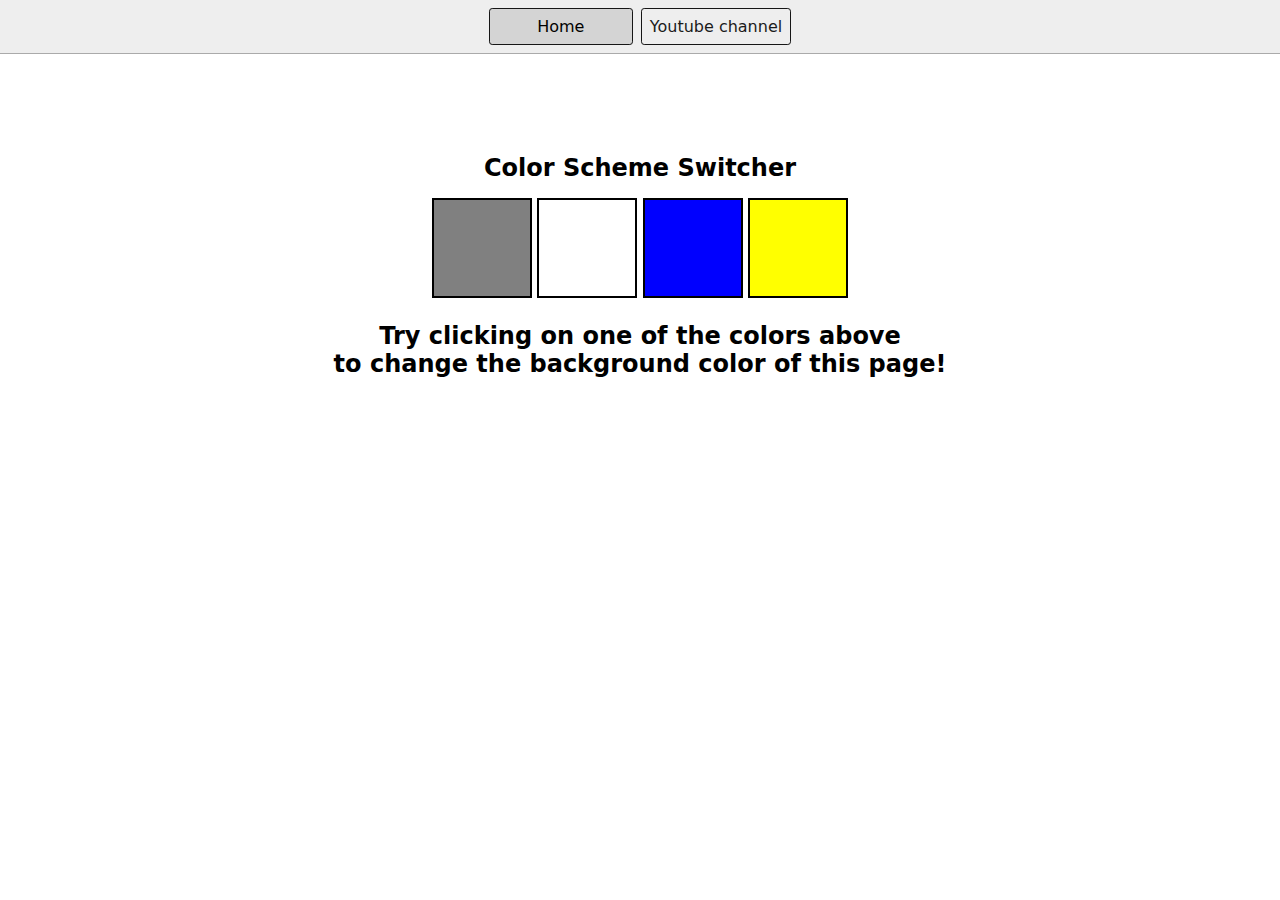
<file: 06DOM/CodeChanger/index.html>
<!DOCTYPE html>
<html lang="en">
  <head>
    <meta charset="UTF-8" />
    <meta name="viewport" content="width=device-width, initial-scale=1.0" />
    <meta http-equiv="X-UA-Compatible" content="ie=edge" />
    <link rel="stylesheet" href="style.css" />
    <link rel="stylesheet" href="./style/style.css" />
    <title>JavaScript Background Color Switcher</title>
  </head>
  <body>
    <nav>
      <a href="/" aria-current="page">Home</a>
      <a target="_blank" href="https://www.youtube.com/@chaiaurcode"
        >Youtube channel</a
      >
    </nav>
    <div class="canvas">
      <!-- <a
        style="
          background-color: #fff;
          padding: 10px 30px;
          border-radius: 8px;
          color: #212121;
          text-decoration: none;
          border: 2px solid #212121;
        "
        href="../index.html"
        >Back to Home Page</a
      > -->
      <h1>Color Scheme Switcher</h1>
      <span class="button" id="grey"></span>
      <span class="button" id="white"></span>
      <span class="button" id="blue"></span>
      <span class="button" id="yellow"></span>
      <h2>
        Try clicking on one of the colors above
        <span>to change the background color of this page!</span>
      </h2>
    </div>
    <script src="script.js"></script>
  </body>
</html>
</file>
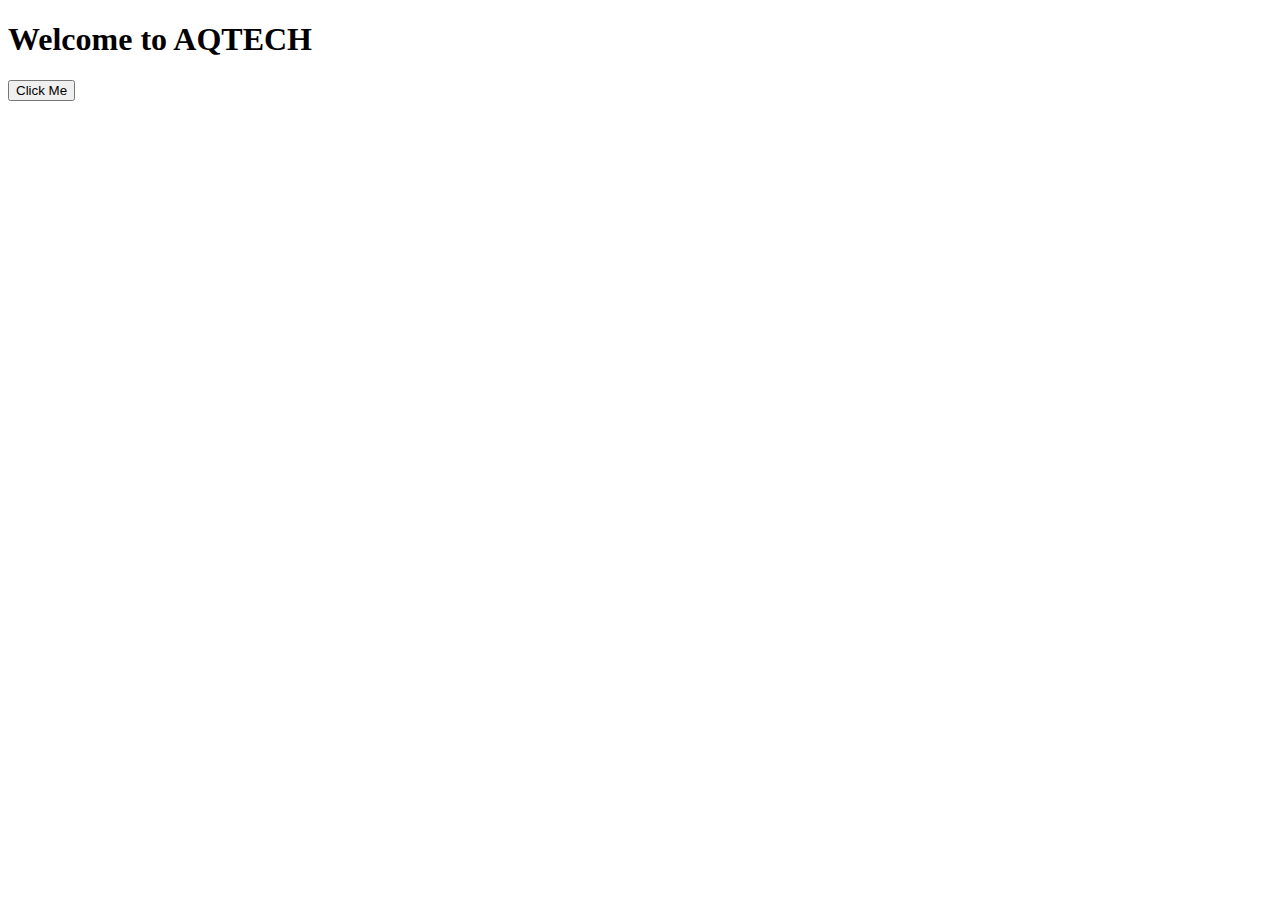
<file: 06Events/02.html>
<!DOCTYPE html>
<html lang="en">
<head>
    <meta charset="UTF-8">
    <meta name="viewport" content="width=device-width, initial-scale=1.0">
    <title>Async</title>
</head>
<body>
    <h1>Welcome to AQTECH</h1>
    <button id="stop" type="button">Click Me</button>
    
</body>
<script>

    const changeText = ()=>{
        document.querySelector("h1").innerHTML = "JS Learning Path";

    };
    const changeMe =  setTimeout(changeText, 2000);

   document.querySelector("#stop").addEventListener("click",()=>{
    clearTimeout(changeMe);
   })
</script>
</html>
</file>
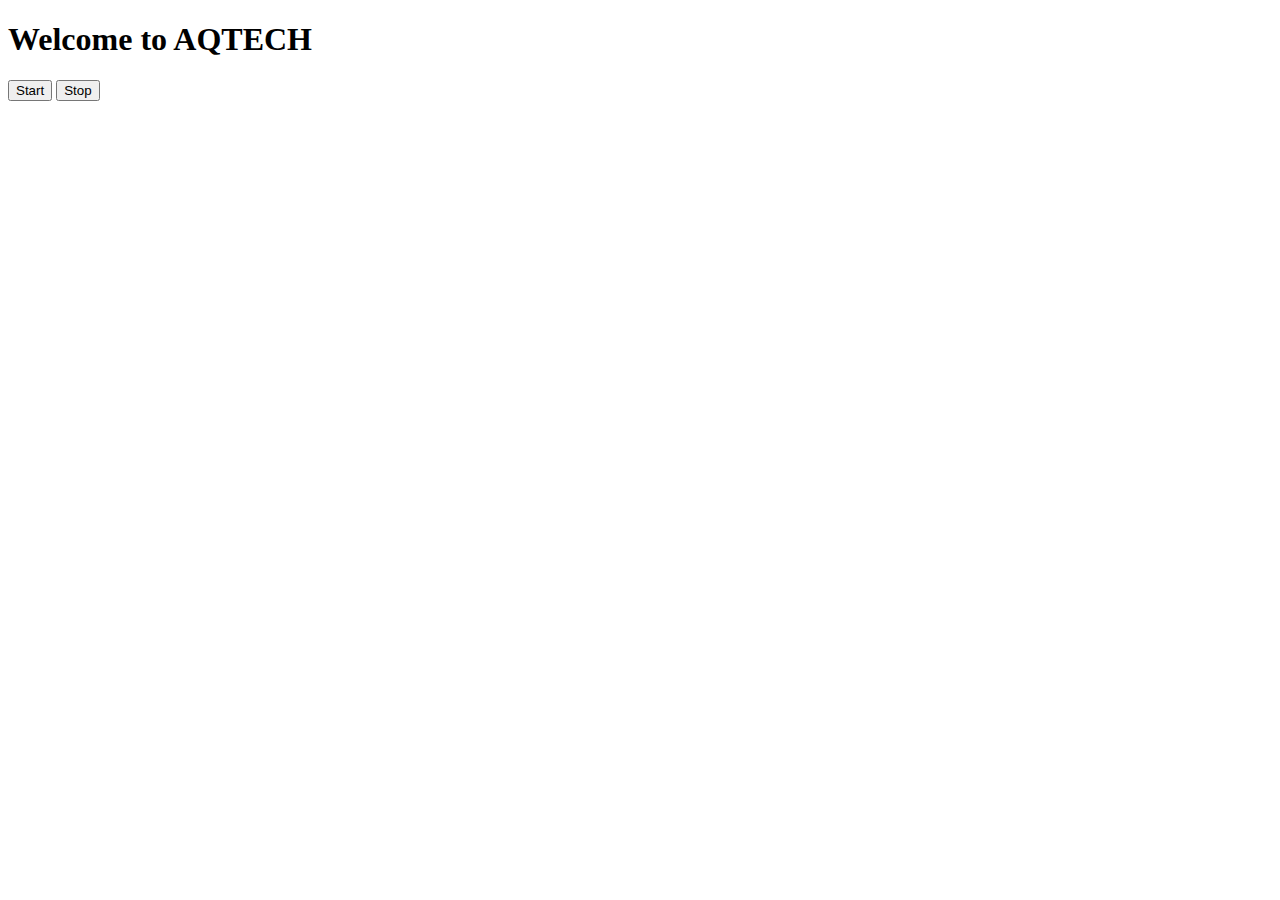
<file: 06Events/03.html>
<!DOCTYPE html>
<html lang="en">
  <head>
    <meta charset="UTF-8" />
    <meta name="viewport" content="width=device-width, initial-scale=1.0" />
    <title>Async</title>
  </head>
  <body>
    <h1>Welcome to AQTECH</h1>
    <button id="start">Start</button>
    <button id="stop">Stop</button>
    <p id="time-display"></p>
  </body>
  <script>
    let intervalId;
    const timeDisplay = document.getElementById("time-display");

    document.querySelector("#start").addEventListener("click", () => {
      const sayDate = (str) => {
        const now = new Date();
        console.log(now);

        timeDisplay.textContent = `${str} - ${now.toLocaleString()}`;
      };
      intervalId = setInterval(sayDate, 2000, "Hi");
    });

    document.querySelector("#stop").addEventListener("click", () => {
      if (intervalId) {
        clearInterval(intervalId);
        intervalId = null; // Clear reference to avoid memory leaks
      }
    });
  </script>
</html>
</file>
<file: 06DOM/CodeChanger/style.css>
html {
  margin: 0;
}

span {
  display: block;
}
.canvas {
  margin: 100px auto 100px;
  width: 80%;
  text-align: center;
}

.button {
  width: 100px;
  height: 100px;
  border: solid black 2px;
  display: inline-block;
}

#grey {
  background: grey;
}

#white {
  background: white;
}
#blue {
  background: blue;
}
#yellow {
  background: yellow;
}
</file>
<file: 06DOM/CodeChanger/style/style.css>
* {
  box-sizing: border-box;
}

body {
  margin: 0;
  font-family: system-ui, sans-serif;
  color: black;
  background-color: white;
}

nav {
  display: flex;
  flex-wrap: wrap;
  align-items: center;
  justify-content: center;
  padding: 0.5rem;
  gap: 0.5rem;
  border-bottom: solid 1px #aaa;
  background-color: #eee;
}

nav a {
  display: inline-block;
  min-width: 9rem;
  padding: 0.5rem;
  border-radius: 0.2rem;
  border: solid 1px rgb(22, 22, 22);
  text-align: center;
  text-decoration: none;
  color: #1b1b1b;
}

nav a[aria-current="page"] {
  color: #000;
  background-color: #d4d4d4;
}

main {
  padding: 1rem;
}

h1 {
  font-weight: bold;
  font-size: 1.5rem;
}

.projects {
  display: flex;
  flex-direction: column;
}

.project-link {
  background-color: #fff;
  padding: 10px 30px;
  border-radius: 8px;
  color: #212121;
  text-decoration: none;
  border: 2px solid #212121;
  margin-top: 5px;
}
</file>
